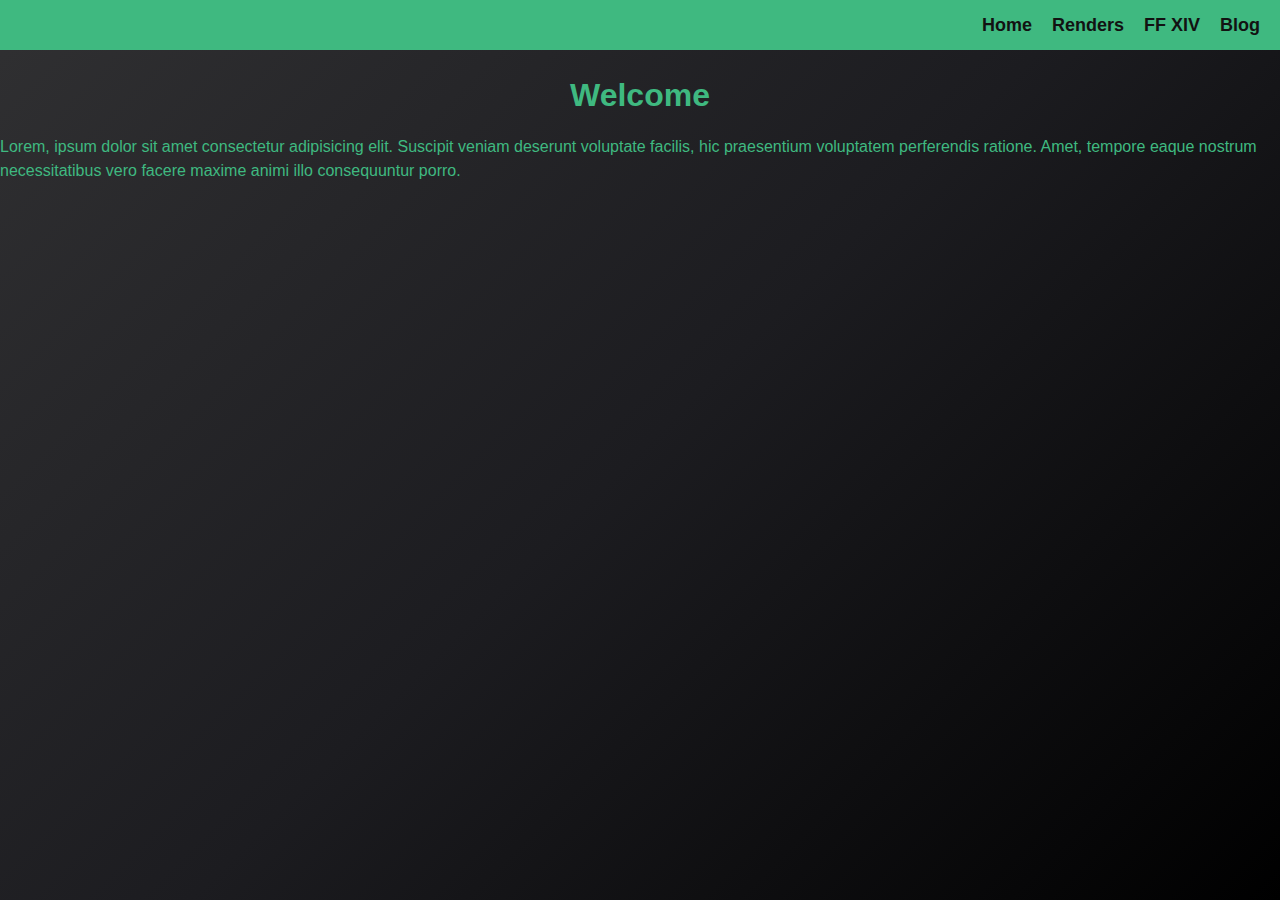
<file: index.html>
<!DOCTYPE html>
<html lang="en">
  <head>
    <meta charset="UTF-8">
    <meta name="viewport" content="width=device-width, initial-scale=1.0">
    <meta http-equiv="X-UA-Compatible" content="ie=edge">
    <title>My Website</title>
    <link rel="stylesheet" href="./styles/reset.css">
    <link rel="stylesheet" href="./styles/styles.css">
  </head>
  <body class="bg-gradient">
    <nav>
        <ul>
        </ul>
    </nav>
    <h1 class="page-title">Welcome</h1>
    <p>Lorem, ipsum dolor sit amet consectetur adipisicing elit. Suscipit veniam deserunt voluptate facilis, hic praesentium voluptatem perferendis ratione. Amet, tempore eaque nostrum necessitatibus vero facere maxime animi illo consequuntur porro.</p>
	<script src="./scripts/index.js"></script>
  </body>
</html>
</file>
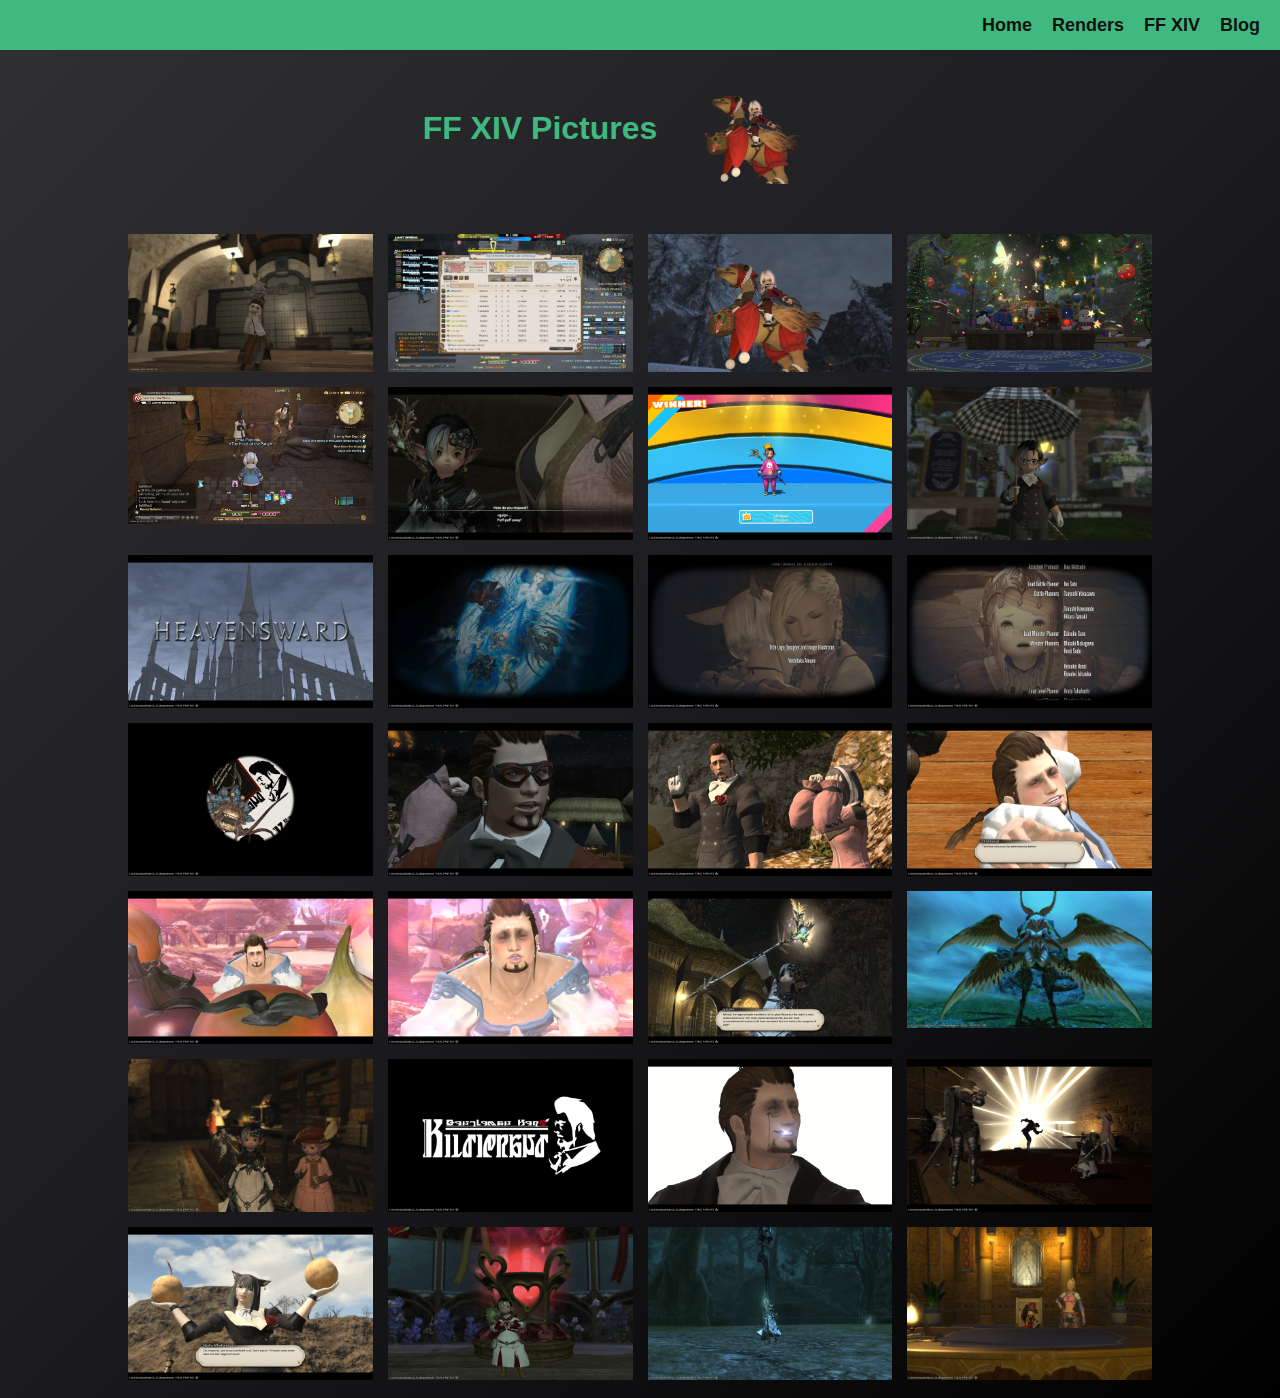
<file: pages/ff_xiv_pics.html>
<!DOCTYPE html>
<html lang="en">
  <head>
    <meta charset="UTF-8">
    <meta name="viewport" content="width=device-width, initial-scale=1.0">
    <meta http-equiv="X-UA-Compatible" content="ie=edge">
    <title>FF XIV Pictures</title>
    <link rel="stylesheet" href="../styles/reset.css">
    <link rel="stylesheet" href="../styles/styles.css">
  </head>
  <body class="bg-gradient">
    <nav>
        <ul>
        </ul>
    </nav>
    <h1 class="page-title">FF XIV Pictures <image src="../resources/icons/clear ira.png" class="title-image-icon"></image></h1>
    <div class="centered">
      <div class="image-section">
          <image src="../resources/ff14/new_drip.webp" alt="Sporting a new outfit - First glam ever" title="Sporting a new outfit - First glam ever" class="image-preview"></image> 
          <image src="../resources/ff14/high_score.webp" alt="Great performance in PVP" title="Great performance in PVP" class="image-preview"></image> 
          <image src="../resources/ff14/ff0000003.jpg" alt="Ready to deliver the presents" title="Ready to deliver the presents" class="image-preview"></image>      
          <image src="../resources/ff14/ff0000002.jpg" alt="Ira Poponira says Merry Christmash!" title="Ira Poponira says Merry Christmash!" class="image-preview"></image>      
          <image src="../resources/ff14/ff0000001.jpg" alt="Raking the floor" title="Raking the floor" class="image-preview"></image>        
          <image src="../resources/ff14/ffxiv_09062024_124733_823.png" alt="Lalahorny" title="Lalahorny" class="image-preview"></image>
          <image src="../resources/ff14/ffxiv_25052024_091619_450.png" alt="First place in the Fallguys event" title="First place in the Fallguys event" class="image-preview"></image>
          <image src="../resources/ff14/ffxiv_05052024_204344_078.png" alt="Avalin's birthday 2024, looking dapper" title="Avalin's birthday 2024, looking dapper" class="image-preview"></image>
          <image src="../resources/ff14/ffxiv_06052024_165929_545.png" alt="Reached Heavensward! 6/5/2024" title="Reached Heavensward! 6/5/2024" class="image-preview"></image>
          <image src="../resources/ff14/ffxiv_06052024_122833_071.png" alt="ARR credits goodness" title="ARR credits goodness" class="image-preview"></image>
          <image src="../resources/ff14/ffxiv_06052024_121600_856.png" alt="ARR credits goodness" title="ARR credits goodness" class="image-preview"></image>
          <image src="../resources/ff14/ffxiv_06052024_121819_544.png" alt="ARR credits goodness" title="ARR credits goodness" class="image-preview"></image>
          <image src="../resources/ff14/ffxiv_23042024_150632_727.png" alt="Hildibrand will be back!" title="Hildibrand will be back!" class="image-preview"></image>
          <image src="../resources/ff14/ffxiv_22042024_152510_450.png" alt="Hildibrand shenanigans" title="Hildibrand shenanigans" class="image-preview"></image>
          <image src="../resources/ff14/ffxiv_22042024_154849_858.png" alt="Hildibrand shenanigans" title="Hildibrand shenanigans" class="image-preview"></image>
          <image src="../resources/ff14/ffxiv_23042024_093639_284.png" alt="Hildibrand shenanigans" title="Hildibrand shenanigans" class="image-preview"></image>
          <image src="../resources/ff14/ffxiv_23042024_094002_524.png" alt="Hildibrand shenanigans" title="Hildibrand shenanigans" class="image-preview"></image>
          <image src="../resources/ff14/ffxiv_23042024_094011_090.png" alt="Hildibrand shenanigans" title="Hildibrand shenanigans" class="image-preview"></image>
          <image src="../resources/ff14/ffxiv_15042024_152456_609.png" alt="Zodiac weapon #1 acquired!" title="Zodiac weapon #1 acquired!" class="image-preview"></image>
          <image src="../resources/ff14/garuda.webp" alt="12/04/2024 Beat Gardua EX MINE" title="12/04/2024 Beat Gardua EX MINE" class="image-preview"></image>
          <image src="../resources/ff14/ffxiv_21032024_123759_135.png" alt="With Tataru at the Rising Stones" title="With Tataru at the Rising Stones" class="image-preview"></image>
          <image src="../resources/ff14/ffxiv_20032024_143843_636.png" alt="Hildibrand will be back" title="Hildibrand will be back" class="image-preview"></image>
          <image src="../resources/ff14/ffxiv_20032024_121745_431.png" alt="A true gent's smile" title="A true gent's smile" class="image-preview"></image>
          <image src="../resources/ff14/ffxiv_20032024_121708_179.png" alt="The actual warrior of light" title="The actual warrior of light" class="image-preview"></image>
          <image src="../resources/ff14/ffxiv_20032024_111504_394.png" alt="Wait... bombs!?" title="Wait... bombs!?" class="image-preview"></image>
          <image src="../resources/ff14/ffxiv_07022024_121358_792.png" alt="At the Valentione's day celebrations 2024" title="At the Valentione's day celebrations 2024" class="image-preview"></image>
          <image src="../resources/ff14/ffxiv_24022024_144357_497.png" alt="Odin defeated" title="Odin defeated" class="image-preview"></image>
          <image src="../resources/ff14/ffxiv_28012024_205003_274.png" alt="First picture, with Minfilia" title="First picture, with Minfilia" class="image-preview"></image>
        </div>
    </div>
	<script src="../scripts/index.js"></script>
    <script src="../scripts/enlargeImages.js"></script>
  </body>
</html>
</file>
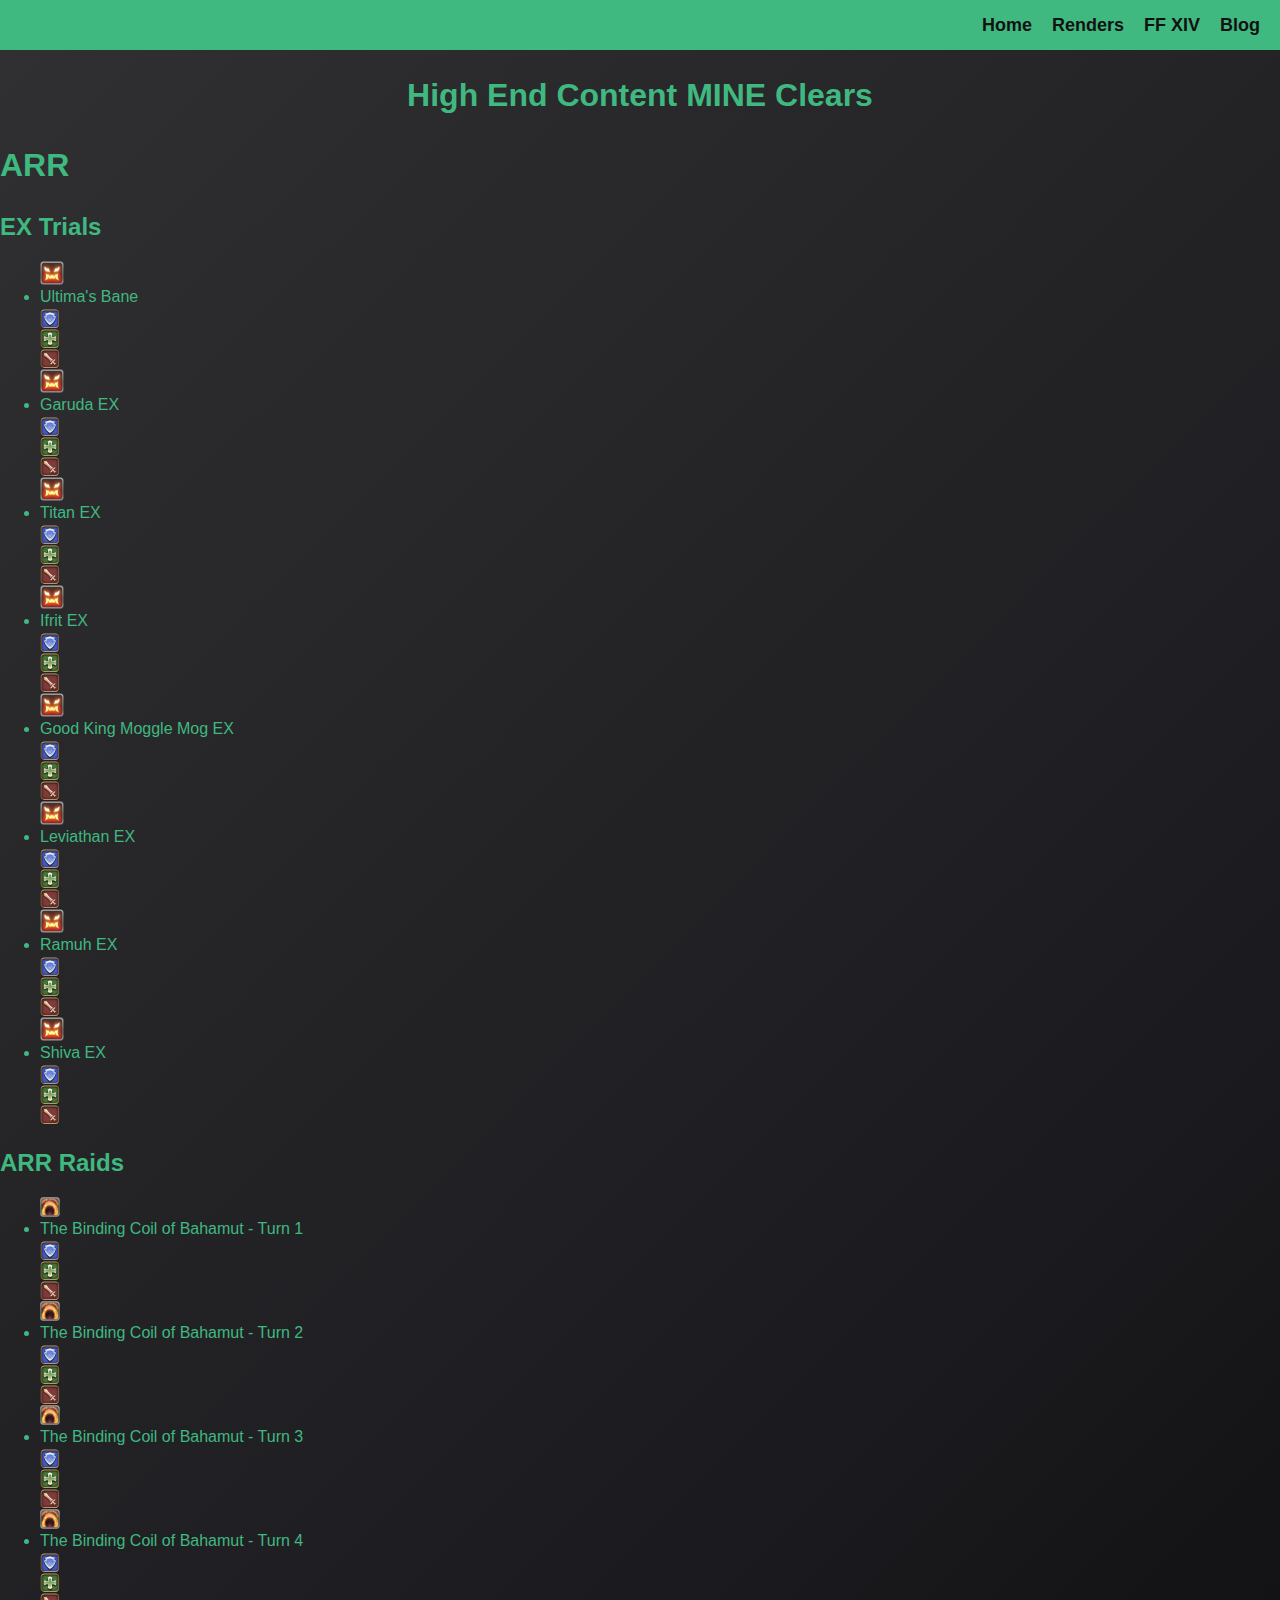
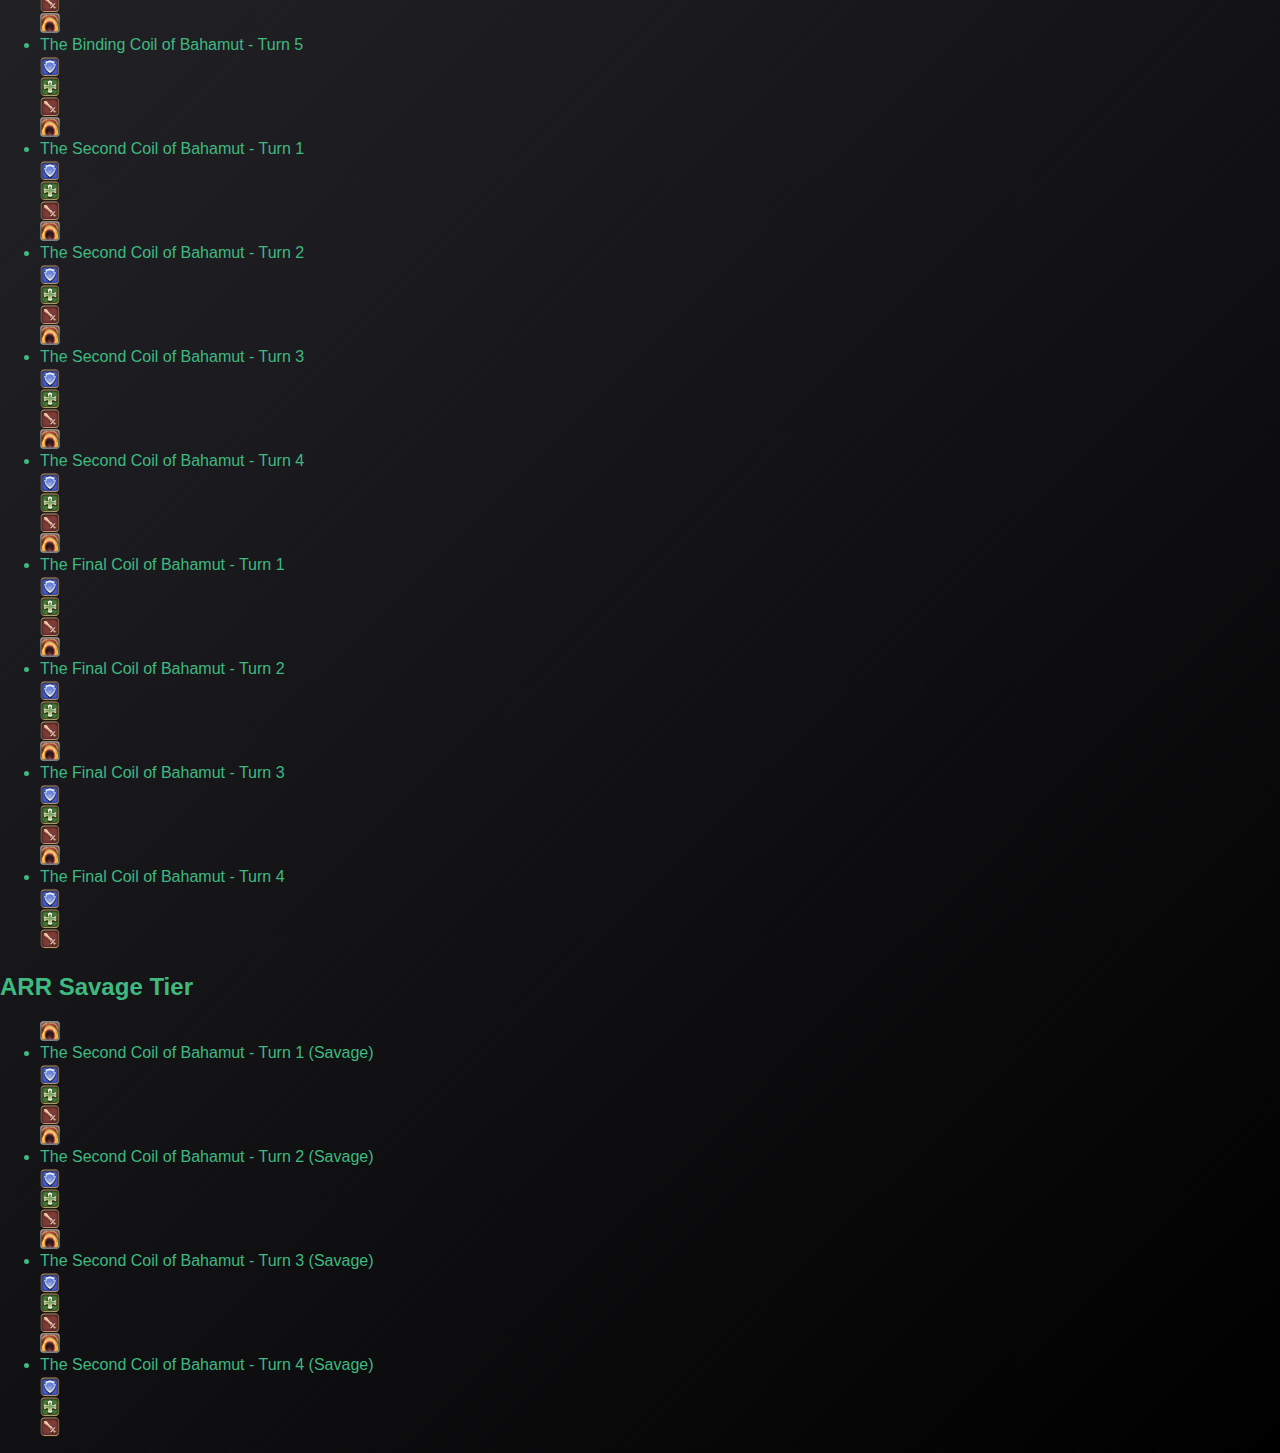
<file: pages/high_end_content.html>
<!DOCTYPE html>
<html lang="en">
  <head>
    <meta charset="UTF-8">
    <meta name="viewport" content="width=device-width, initial-scale=1.0">
    <meta http-equiv="X-UA-Compatible" content="ie=edge">
    <title>My Website</title>
    <link rel="stylesheet" href="../styles/reset.css">
    <link rel="stylesheet" href="../styles/styles.css">
  </head>
  <body class="bg-gradient">
    <nav>
        <ul>
        </ul>
    </nav>
    <h1 class="page-title">High End Content MINE Clears</h1>
    <div class="flex-container">
        <section class="clears-section">
            <h1>ARR</h1>
            <h2>EX Trials</h2>
            <ul>
                <li><img src="../resources/icons/24px-Trial.png">Ultima's Bane<img src="../resources/icons/20px-Tank_role.png" class="uncleared"><img src="../resources/icons/20px-Healer_role.png"><img src="../resources/icons/20px-DPS_role.png" class="uncleared"></li>
                <li><img src="../resources/icons/24px-Trial.png">Garuda EX<img src="../resources/icons/20px-Tank_role.png" class="uncleared"><img src="../resources/icons/20px-Healer_role.png"><img src="../resources/icons/20px-DPS_role.png" class="uncleared"></li>
                <li><img src="../resources/icons/24px-Trial.png">Titan EX<img src="../resources/icons/20px-Tank_role.png" class="uncleared"><img src="../resources/icons/20px-Healer_role.png" class="uncleared"><img src="../resources/icons/20px-DPS_role.png"></li>
                <li><img src="../resources/icons/24px-Trial.png">Ifrit EX<img src="../resources/icons/20px-Tank_role.png" class="uncleared"><img src="../resources/icons/20px-Healer_role.png" class="uncleared"><img src="../resources/icons/20px-DPS_role.png"></li>
                <li><img src="../resources/icons/24px-Trial.png">Good King Moggle Mog EX<img src="../resources/icons/20px-Tank_role.png" class="uncleared"><img src="../resources/icons/20px-Healer_role.png" class="uncleared"><img src="../resources/icons/20px-DPS_role.png" class="uncleared"></li>
                <li><img src="../resources/icons/24px-Trial.png">Leviathan EX<img src="../resources/icons/20px-Tank_role.png" class="uncleared"><img src="../resources/icons/20px-Healer_role.png" class="uncleared"><img src="../resources/icons/20px-DPS_role.png" class="uncleared"></li>
                <li><img src="../resources/icons/24px-Trial.png">Ramuh EX<img src="../resources/icons/20px-Tank_role.png" class="uncleared"><img src="../resources/icons/20px-Healer_role.png" class="uncleared"><img src="../resources/icons/20px-DPS_role.png" class="uncleared"></li>
                <li><img src="../resources/icons/24px-Trial.png">Shiva EX<img src="../resources/icons/20px-Tank_role.png" class="uncleared"><img src="../resources/icons/20px-Healer_role.png" class="uncleared"><img src="../resources/icons/20px-DPS_role.png" class="uncleared"></li>
            </ul>
            <h2>ARR Raids</h2>
            <ul>
                <li><img src="../resources/icons/20px-Raid.png">The Binding Coil of Bahamut - Turn 1<img src="../resources/icons/20px-Tank_role.png" class="uncleared"><img src="../resources/icons/20px-Healer_role.png" class="uncleared"><img src="../resources/icons/20px-DPS_role.png" class="uncleared"></li>
                <li><img src="../resources/icons/20px-Raid.png">The Binding Coil of Bahamut - Turn 2<img src="../resources/icons/20px-Tank_role.png" class="uncleared"><img src="../resources/icons/20px-Healer_role.png" class="uncleared"><img src="../resources/icons/20px-DPS_role.png" class="uncleared"></li>
                <li><img src="../resources/icons/20px-Raid.png">The Binding Coil of Bahamut - Turn 3<img src="../resources/icons/20px-Tank_role.png" class="uncleared"><img src="../resources/icons/20px-Healer_role.png" class="uncleared"><img src="../resources/icons/20px-DPS_role.png" class="uncleared"></li>
                <li><img src="../resources/icons/20px-Raid.png">The Binding Coil of Bahamut - Turn 4<img src="../resources/icons/20px-Tank_role.png" class="uncleared"><img src="../resources/icons/20px-Healer_role.png" class="uncleared"><img src="../resources/icons/20px-DPS_role.png" class="uncleared"></li>
                <li><img src="../resources/icons/20px-Raid.png">The Binding Coil of Bahamut - Turn 5<img src="../resources/icons/20px-Tank_role.png" class="uncleared"><img src="../resources/icons/20px-Healer_role.png" class="uncleared"><img src="../resources/icons/20px-DPS_role.png" class="uncleared"></li>
                <li><img src="../resources/icons/20px-Raid.png">The Second Coil of Bahamut - Turn 1<img src="../resources/icons/20px-Tank_role.png" class="uncleared"><img src="../resources/icons/20px-Healer_role.png" class="uncleared"><img src="../resources/icons/20px-DPS_role.png" class="uncleared"></li>
                <li><img src="../resources/icons/20px-Raid.png">The Second Coil of Bahamut - Turn 2<img src="../resources/icons/20px-Tank_role.png" class="uncleared"><img src="../resources/icons/20px-Healer_role.png" class="uncleared"><img src="../resources/icons/20px-DPS_role.png" class="uncleared"></li>
                <li><img src="../resources/icons/20px-Raid.png">The Second Coil of Bahamut - Turn 3<img src="../resources/icons/20px-Tank_role.png" class="uncleared"><img src="../resources/icons/20px-Healer_role.png" class="uncleared"><img src="../resources/icons/20px-DPS_role.png" class="uncleared"></li>
                <li><img src="../resources/icons/20px-Raid.png">The Second Coil of Bahamut - Turn 4<img src="../resources/icons/20px-Tank_role.png" class="uncleared"><img src="../resources/icons/20px-Healer_role.png" class="uncleared"><img src="../resources/icons/20px-DPS_role.png" class="uncleared"></li>
                <li><img src="../resources/icons/20px-Raid.png">The Final Coil of Bahamut - Turn 1<img src="../resources/icons/20px-Tank_role.png" class="uncleared"><img src="../resources/icons/20px-Healer_role.png" class="uncleared"><img src="../resources/icons/20px-DPS_role.png" class="uncleared"></li>
                <li><img src="../resources/icons/20px-Raid.png">The Final Coil of Bahamut - Turn 2<img src="../resources/icons/20px-Tank_role.png" class="uncleared"><img src="../resources/icons/20px-Healer_role.png" class="uncleared"><img src="../resources/icons/20px-DPS_role.png" class="uncleared"></li>
                <li><img src="../resources/icons/20px-Raid.png">The Final Coil of Bahamut - Turn 3<img src="../resources/icons/20px-Tank_role.png" class="uncleared"><img src="../resources/icons/20px-Healer_role.png" class="uncleared"><img src="../resources/icons/20px-DPS_role.png" class="uncleared"></li>
                <li><img src="../resources/icons/20px-Raid.png">The Final Coil of Bahamut - Turn 4<img src="../resources/icons/20px-Tank_role.png" class="uncleared"><img src="../resources/icons/20px-Healer_role.png" class="uncleared"><img src="../resources/icons/20px-DPS_role.png" class="uncleared"></li>
            </ul>
            <h2>ARR Savage Tier</h2>
            <ul>
                <li><img src="../resources/icons/20px-Raid.png">The Second Coil of Bahamut - Turn 1 (Savage)<img src="../resources/icons/20px-Tank_role.png" class="uncleared"><img src="../resources/icons/20px-Healer_role.png" class="uncleared"><img src="../resources/icons/20px-DPS_role.png" class="uncleared"></li>
                <li><img src="../resources/icons/20px-Raid.png">The Second Coil of Bahamut - Turn 2 (Savage)<img src="../resources/icons/20px-Tank_role.png" class="uncleared"><img src="../resources/icons/20px-Healer_role.png" class="uncleared"><img src="../resources/icons/20px-DPS_role.png" class="uncleared"></li>
                <li><img src="../resources/icons/20px-Raid.png">The Second Coil of Bahamut - Turn 3 (Savage)<img src="../resources/icons/20px-Tank_role.png" class="uncleared"><img src="../resources/icons/20px-Healer_role.png" class="uncleared"><img src="../resources/icons/20px-DPS_role.png" class="uncleared"></li>
                <li><img src="../resources/icons/20px-Raid.png">The Second Coil of Bahamut - Turn 4 (Savage)<img src="../resources/icons/20px-Tank_role.png" class="uncleared"><img src="../resources/icons/20px-Healer_role.png" class="uncleared"><img src="../resources/icons/20px-DPS_role.png" class="uncleared"></li>
            </ul>
        </section>
    </div>
	<script src="../scripts/index.js"></script>
  </body>
</html>
</file>
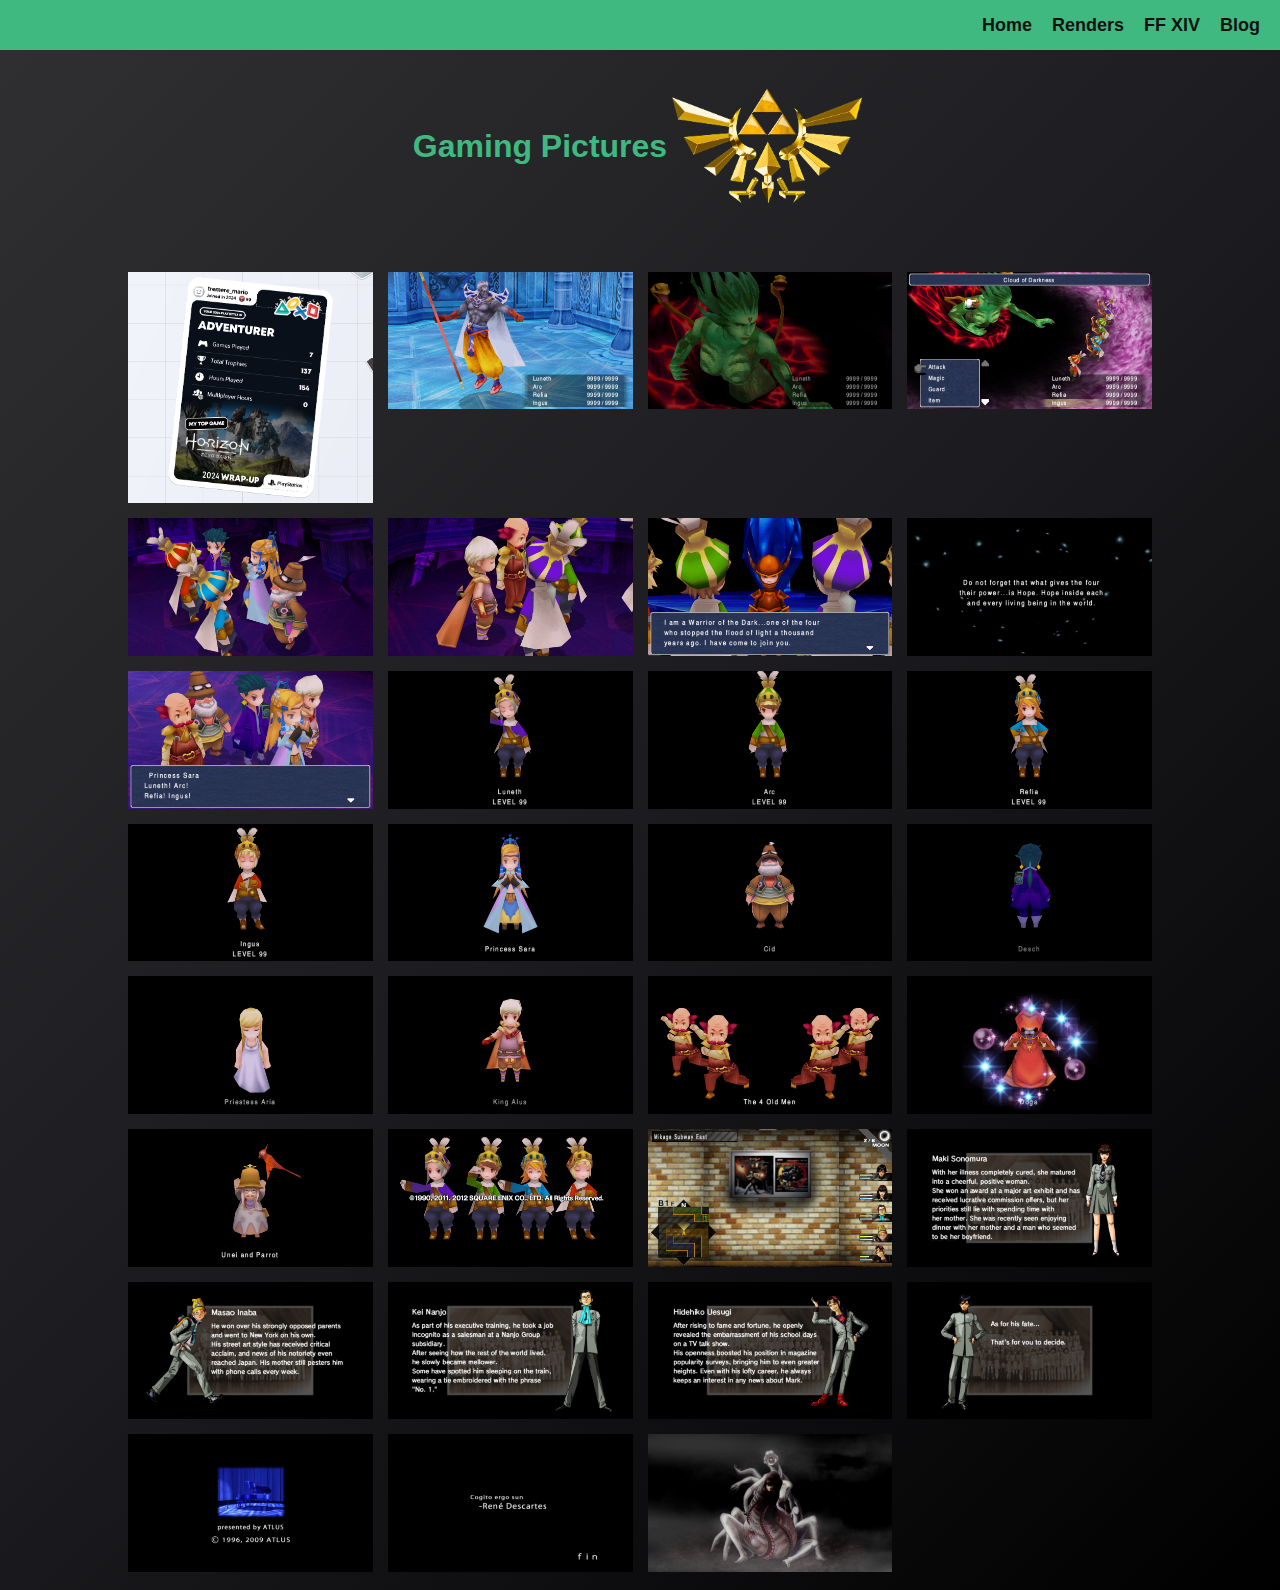
<file: pages/other_games_pics.html>
<!DOCTYPE html>
<html lang="en">
  <head>
    <meta charset="UTF-8">
    <meta name="viewport" content="width=device-width, initial-scale=1.0">
    <meta http-equiv="X-UA-Compatible" content="ie=edge">
    <title>FF XIV Pictures</title>
    <link rel="stylesheet" href="../styles/reset.css">
    <link rel="stylesheet" href="../styles/styles.css">
  </head>
  <body class="bg-gradient">
    <nav>
        <ul>
        </ul>
    </nav>
    <h1 class="page-title">Gaming Pictures <image src="../resources/icons/triforce clear.png" class="title-image-icon"></image></h1>
    <div class="centered">
      <div class="image-section">
        <image src="../resources/other_games/ps 2024 recap.png" alt="Playstation 2024 Recap" title="Playstation 2024 Recap" class="image-preview"></image>
        <image src="../resources/other_games/NPUH10125_00026.jpg" alt="FF3 - Xander" title="FF3 - Xander" class="image-preview"></image>
        <image src="../resources/other_games/NPUH10125_00028.jpg" alt="FF3 - Cloud of Darkness" title="FF3 - Cloud of Darkness" class="image-preview"></image>
        <image src="../resources/other_games/NPUH10125_00029.jpg" alt="FF3" title="FF3" class="image-preview"></image>
        <image src="../resources/other_games/NPUH10125_00030.jpg" alt="FF3" title="FF3" class="image-preview"></image>
        <image src="../resources/other_games/NPUH10125_00031.jpg" alt="FF3" title="FF3" class="image-preview"></image>
        <image src="../resources/other_games/NPUH10125_00032.jpg" alt="FF3" title="FF3" class="image-preview"></image>
        <image src="../resources/other_games/NPUH10125_00035.jpg" alt="FF3" title="FF3" class="image-preview"></image>
        <image src="../resources/other_games/NPUH10125_00036.jpg" alt="FF3" title="FF3" class="image-preview"></image>
        <image src="../resources/other_games/NPUH10125_00037.jpg" alt="FF3" title="FF3" class="image-preview"></image>
        <image src="../resources/other_games/NPUH10125_00038.jpg" alt="FF3" title="FF3" class="image-preview"></image>
        <image src="../resources/other_games/NPUH10125_00039.jpg" alt="FF3" title="FF3" class="image-preview"></image>
        <image src="../resources/other_games/NPUH10125_00040.jpg" alt="FF3" title="FF3" class="image-preview"></image>
        <image src="../resources/other_games/NPUH10125_00041.jpg" alt="FF3" title="FF3" class="image-preview"></image>
        <image src="../resources/other_games/NPUH10125_00042.jpg" alt="FF3" title="FF3" class="image-preview"></image>
        <image src="../resources/other_games/NPUH10125_00043.jpg" alt="FF3" title="FF3" class="image-preview"></image>
        <image src="../resources/other_games/NPUH10125_00044.jpg" alt="FF3" title="FF3" class="image-preview"></image>
        <image src="../resources/other_games/NPUH10125_00045.jpg" alt="FF3" title="FF3" class="image-preview"></image>
        <image src="../resources/other_games/NPUH10125_00046.jpg" alt="FF3" title="FF3" class="image-preview"></image>
        <image src="../resources/other_games/NPUH10125_00047.jpg" alt="FF3" title="FF3" class="image-preview"></image>
        <image src="../resources/other_games/NPUH10125_00048.jpg" alt="FF3" title="FF3" class="image-preview"></image>
        <image src="../resources/other_games/NPUH10125_00049.jpg" alt="FF3" title="FF3" class="image-preview"></image>
        <image src="../resources/other_games/ULUS10432_00000.jpg" alt="SMT - Persona PSP" title="SMT - Persona PSP" class="image-preview"></image>
        <image src="../resources/other_games/ULUS10432_00001.jpg" alt="SMT - Persona PSP" title="SMT - Persona PSP" class="image-preview"></image>
        <image src="../resources/other_games/ULUS10432_00002.jpg" alt="SMT - Persona PSP" title="SMT - Persona PSP" class="image-preview"></image>
        <image src="../resources/other_games/ULUS10432_00003.jpg" alt="SMT - Persona PSP" title="SMT - Persona PSP" class="image-preview"></image>
        <image src="../resources/other_games/ULUS10432_00004.jpg" alt="SMT - Persona PSP" title="SMT - Persona PSP" class="image-preview"></image>
        <image src="../resources/other_games/ULUS10432_00005.jpg" alt="SMT - Persona PSP" title="SMT - Persona PSP" class="image-preview"></image>
        <image src="../resources/other_games/ULUS10432_00006.jpg"1alt="SMT - Persona PSP" title="SMT - Persona PSP" class="image-preview"></image>
        <image src="../resources/other_games/ULUS10432_00007.jpg" alt="SMT - Persona PSP" title="SMT - Persona PSP" class="image-preview"></image>
        <image src="../resources/other_games/ULUS10432_00008.jpg" alt="SMT - Persona PSP" title="SMT - Persona PSP" class="image-preview"></image>
        </div>
    </div>
	<script src="../scripts/index.js"></script>
    <script src="../scripts/enlargeImages.js"></script>
  </body>
</html>
</file>
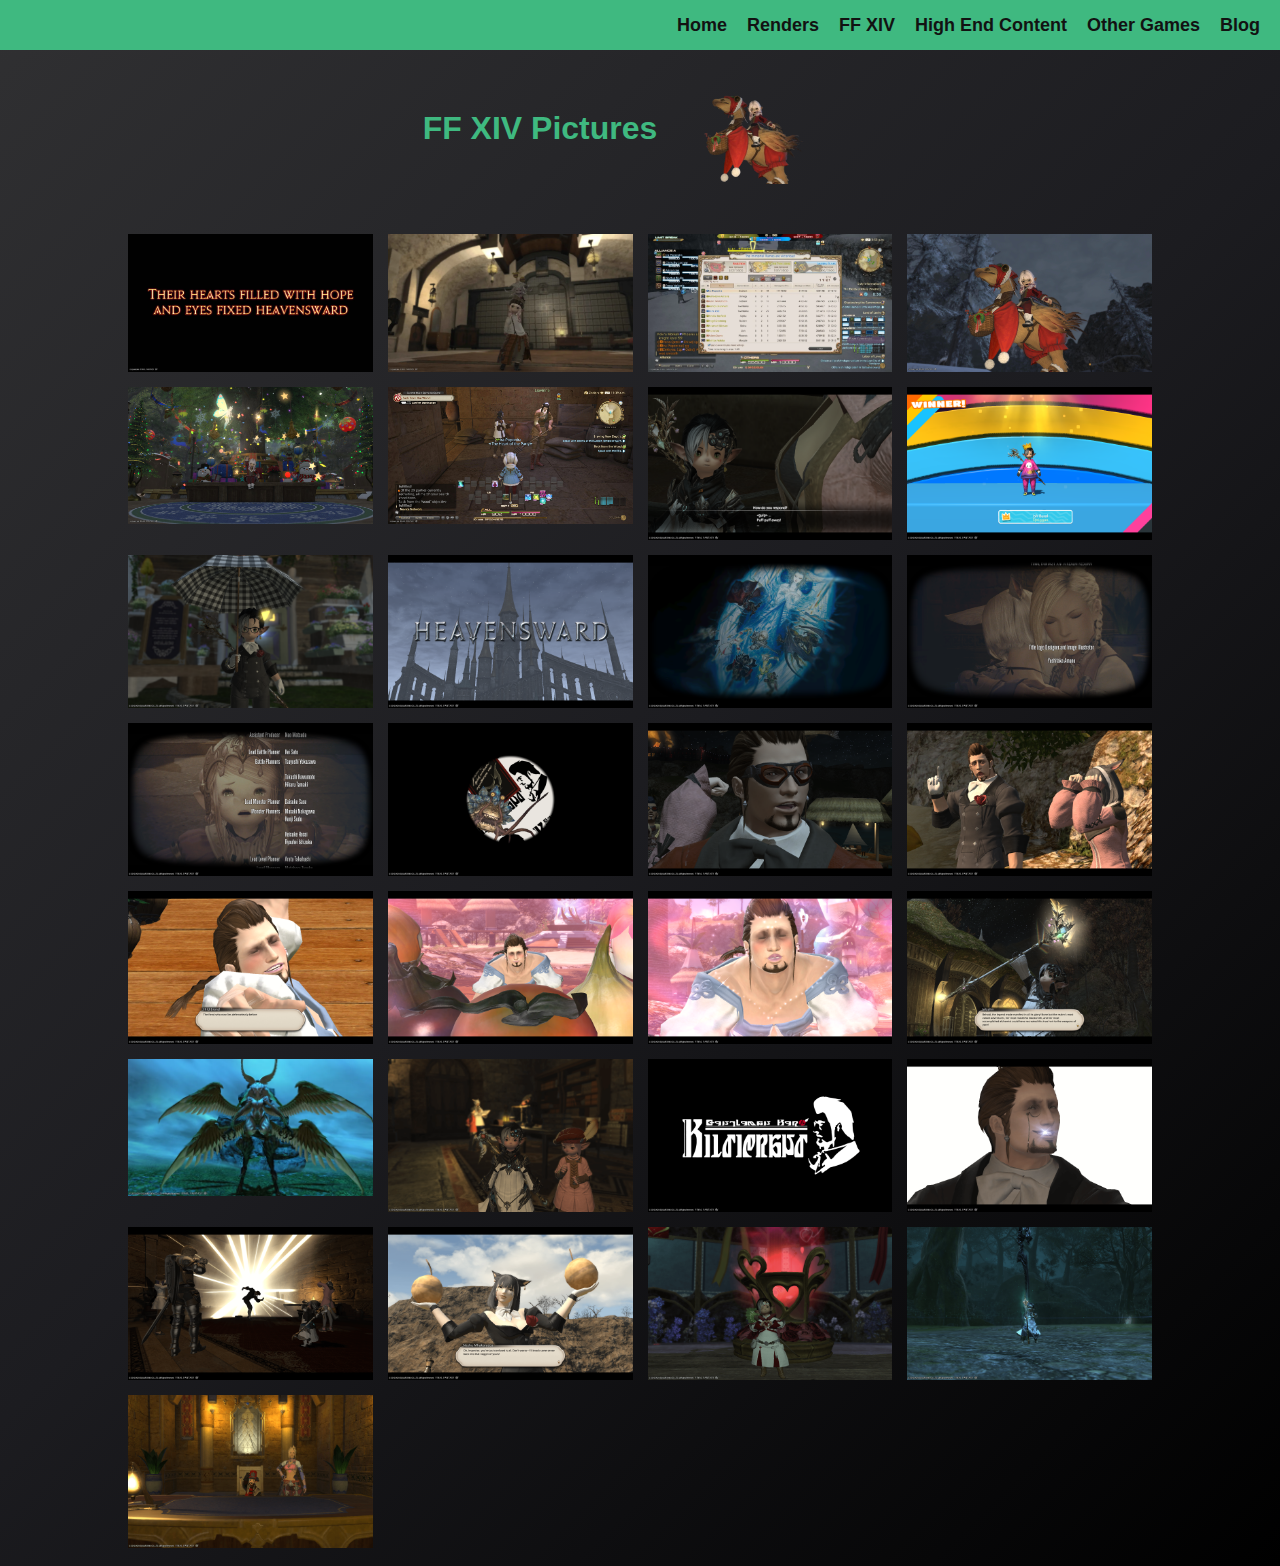
<file: version_1/pages/ff_xiv_pics.html>
<!DOCTYPE html>
<html lang="en">
  <head>
    <meta charset="UTF-8">
    <meta name="viewport" content="width=device-width, initial-scale=1.0">
    <meta http-equiv="X-UA-Compatible" content="ie=edge">
    <title>FF XIV Pictures</title>
    <link rel="stylesheet" href="../styles/reset.css">
    <link rel="stylesheet" href="../styles/styles.css">
  </head>
  <body class="bg-gradient">
    <nav>
        <ul>
        </ul>
    </nav>
    <h1 class="page-title">FF XIV Pictures <image src="../resources/icons/clear ira.png" class="title-image-icon"></image></h1>
    <div class="centered">
      <div class="image-section">
          <image src="../resources/ff14/heavensward.webp" alt="Reached Heavensward! 10/04/25" title="Reached Heavensward! 10/04/25" class="image-preview"></image> 
          <image src="../resources/ff14/new_drip.webp" alt="Sporting a new outfit - First glam ever" title="Sporting a new outfit - First glam ever" class="image-preview"></image> 
          <image src="../resources/ff14/high_score.webp" alt="Great performance in PVP" title="Great performance in PVP" class="image-preview"></image> 
          <image src="../resources/ff14/ff0000003.jpg" alt="Ready to deliver the presents" title="Ready to deliver the presents" class="image-preview"></image>      
          <image src="../resources/ff14/ff0000002.jpg" alt="Ira Poponira says Merry Christmash!" title="Ira Poponira says Merry Christmash!" class="image-preview"></image>      
          <image src="../resources/ff14/ff0000001.jpg" alt="Raking the floor" title="Raking the floor" class="image-preview"></image>        
          <image src="../resources/ff14/ffxiv_09062024_124733_823.png" alt="Lalahorny" title="Lalahorny" class="image-preview"></image>
          <image src="../resources/ff14/ffxiv_25052024_091619_450.png" alt="First place in the Fallguys event" title="First place in the Fallguys event" class="image-preview"></image>
          <image src="../resources/ff14/ffxiv_05052024_204344_078.png" alt="Avalin's birthday 2024, looking dapper" title="Avalin's birthday 2024, looking dapper" class="image-preview"></image>
          <image src="../resources/ff14/ffxiv_06052024_165929_545.png" alt="Reached Heavensward! 6/5/2024" title="Reached Heavensward! 6/5/2024" class="image-preview"></image>
          <image src="../resources/ff14/ffxiv_06052024_122833_071.png" alt="ARR credits goodness" title="ARR credits goodness" class="image-preview"></image>
          <image src="../resources/ff14/ffxiv_06052024_121600_856.png" alt="ARR credits goodness" title="ARR credits goodness" class="image-preview"></image>
          <image src="../resources/ff14/ffxiv_06052024_121819_544.png" alt="ARR credits goodness" title="ARR credits goodness" class="image-preview"></image>
          <image src="../resources/ff14/ffxiv_23042024_150632_727.png" alt="Hildibrand will be back!" title="Hildibrand will be back!" class="image-preview"></image>
          <image src="../resources/ff14/ffxiv_22042024_152510_450.png" alt="Hildibrand shenanigans" title="Hildibrand shenanigans" class="image-preview"></image>
          <image src="../resources/ff14/ffxiv_22042024_154849_858.png" alt="Hildibrand shenanigans" title="Hildibrand shenanigans" class="image-preview"></image>
          <image src="../resources/ff14/ffxiv_23042024_093639_284.png" alt="Hildibrand shenanigans" title="Hildibrand shenanigans" class="image-preview"></image>
          <image src="../resources/ff14/ffxiv_23042024_094002_524.png" alt="Hildibrand shenanigans" title="Hildibrand shenanigans" class="image-preview"></image>
          <image src="../resources/ff14/ffxiv_23042024_094011_090.png" alt="Hildibrand shenanigans" title="Hildibrand shenanigans" class="image-preview"></image>
          <image src="../resources/ff14/ffxiv_15042024_152456_609.png" alt="Zodiac weapon #1 acquired!" title="Zodiac weapon #1 acquired!" class="image-preview"></image>
          <image src="../resources/ff14/garuda.webp" alt="12/04/2024 Beat Gardua EX MINE" title="12/04/2024 Beat Gardua EX MINE" class="image-preview"></image>
          <image src="../resources/ff14/ffxiv_21032024_123759_135.png" alt="With Tataru at the Rising Stones" title="With Tataru at the Rising Stones" class="image-preview"></image>
          <image src="../resources/ff14/ffxiv_20032024_143843_636.png" alt="Hildibrand will be back" title="Hildibrand will be back" class="image-preview"></image>
          <image src="../resources/ff14/ffxiv_20032024_121745_431.png" alt="A true gent's smile" title="A true gent's smile" class="image-preview"></image>
          <image src="../resources/ff14/ffxiv_20032024_121708_179.png" alt="The actual warrior of light" title="The actual warrior of light" class="image-preview"></image>
          <image src="../resources/ff14/ffxiv_20032024_111504_394.png" alt="Wait... bombs!?" title="Wait... bombs!?" class="image-preview"></image>
          <image src="../resources/ff14/ffxiv_07022024_121358_792.png" alt="At the Valentione's day celebrations 2024" title="At the Valentione's day celebrations 2024" class="image-preview"></image>
          <image src="../resources/ff14/ffxiv_24022024_144357_497.png" alt="Odin defeated" title="Odin defeated" class="image-preview"></image>
          <image src="../resources/ff14/ffxiv_28012024_205003_274.png" alt="First picture, with Minfilia" title="First picture, with Minfilia" class="image-preview"></image>
        </div>
    </div>
	<script src="../scripts/index.js"></script>
    <script src="../scripts/enlargeImages.js"></script>
  </body>
</html>
</file>
<file: styles/styles.css>
/* * * * * * *
    GENERAL
* * * * * * */
:root {
    --neon-green: #3fb980;
    --off-black: #121212;
    --text-normal: 18px;
}

body {
    color: var(--neon-green);
    margin: 0 auto;
    font-family: sans-serif;
}

a {
    text-decoration: none;
    color: inherit;
}

a:hover, a:focus {
    text-decoration: underline;
}

button {
    background: none;
	color: inherit;
	border: none;
	padding: 0;
	font: inherit;
	cursor: pointer;
	outline: inherit;
}

.centered {
    display: flex;
    justify-content: center;
    align-items: center;
}

.bg-gradient {
    background: linear-gradient(135deg, rgba(48,48,50,1) 0%, rgba(28,28,32,1) 50%, rgba(0,0,0,1) 100%);
}

#warning { /* REMOVE THESE LATER */
    font-size: 300px;
    font-weight: bold;
    text-align: center;
    color: red;
}

.title-image-icon {
    width: 200px;
}

/* * * * * * *
  NAVIGATION
* * * * * * */

nav {
    margin: 0;
    height: 50px;
    background-color: var(--neon-green);
    color: var(--off-black);
    font-size: var(--text-normal);
    font-weight: bold;
    display: flex;
    justify-content: flex-end;
    align-items: center;
}

nav > ul {
    margin: 0;
    padding: 0 20px;
    list-style: none;
    display: flex;
    gap: 20px;
    justify-content: flex-end;

}

.page-title {
    text-align: center;
    display: flex;
    justify-content: center;
    align-items: center;
}

/* * * * * * *
    IMAGES
* * * * * * */

.image-section {
    padding-top: 50px;
    display: grid;
    grid-template-columns: repeat(4, 1fr);
    gap: 15px;
    width: 80vw;
    margin-bottom: 2vh;
}

.image-preview {
    width: 100%;
}

.image-preview:hover,
.image-preview:focus {
    outline: 1px solid var(--neon-green);
}

.popup {
    border: none;
    border-radius: 10px;
    outline: 0;
    padding: 25px;
    position: relative;
}

.popup > img {
    max-width: 90vw;
    max-height: 85vh;
}

.close-button {
    position: absolute;
    top: 0;
    right: 0;
    width: 30px;
    height: 30px;
}
</file>
<file: version_1/styles/styles.css>
/* * * * * * *
    GENERAL
* * * * * * */
:root {
    --neon-green: #3fb980;
    --off-black: #121212;
    --text-normal: 18px;
}

body {
    color: var(--neon-green);
    margin: 0 auto;
    font-family: sans-serif;
}

a {
    text-decoration: none;
    color: inherit;
}

a:hover, a:focus {
    text-decoration: underline;
}

button {
    background: none;
	color: inherit;
	border: none;
	padding: 0;
	font: inherit;
	cursor: pointer;
	outline: inherit;
}

.centered {
    display: flex;
    justify-content: center;
    align-items: center;
}

.bg-gradient {
    background: linear-gradient(135deg, rgba(48,48,50,1) 0%, rgba(28,28,32,1) 50%, rgba(0,0,0,1) 100%);
}

#warning { /* REMOVE THESE LATER */
    font-size: 300px;
    font-weight: bold;
    text-align: center;
    color: red;
}

.title-image-icon {
    width: 200px;
}

.flex-container {
    display: flex;
    gap: 20px;
    margin: 20px;
}

.flex-container ul {
    list-style: none;
}

.flex-container li {
    display: grid;
    grid-template-columns: auto 1fr auto auto auto;
    gap: 10px;
    padding-bottom: 5px;
}

.clears-section {
    border: 1px solid var(--neon-green);
    padding: 10px;
}

.clears-section > h1,
.clears-section > h2 {
    text-decoration: underline;
}

/* * * * * * *
  NAVIGATION
* * * * * * */

nav {
    margin: 0;
    height: 50px;
    background-color: var(--neon-green);
    color: var(--off-black);
    font-size: var(--text-normal);
    font-weight: bold;
    display: flex;
    justify-content: flex-end;
    align-items: center;
}

nav > ul {
    margin: 0;
    padding: 0 20px;
    list-style: none;
    display: flex;
    gap: 20px;
    justify-content: flex-end;

}

.page-title {
    text-align: center;
    display: flex;
    justify-content: center;
    align-items: center;
}

/* * * * * * *
    IMAGES
* * * * * * */

.image-section {
    padding-top: 50px;
    display: grid;
    grid-template-columns: repeat(4, 1fr);
    gap: 15px;
    width: 80vw;
    margin-bottom: 2vh;
}

.image-preview {
    width: 100%;
}

.image-preview:hover,
.image-preview:focus {
    outline: 1px solid var(--neon-green);
}

.popup {
    border: none;
    border-radius: 10px;
    outline: 0;
    padding: 25px;
    position: relative;
}

.popup > img {
    max-width: 90vw;
    max-height: 85vh;
}

.close-button {
    position: absolute;
    top: 0;
    right: 0;
    width: 30px;
    height: 30px;
}

.uncleared {
    filter: grayscale()
}
</file>
